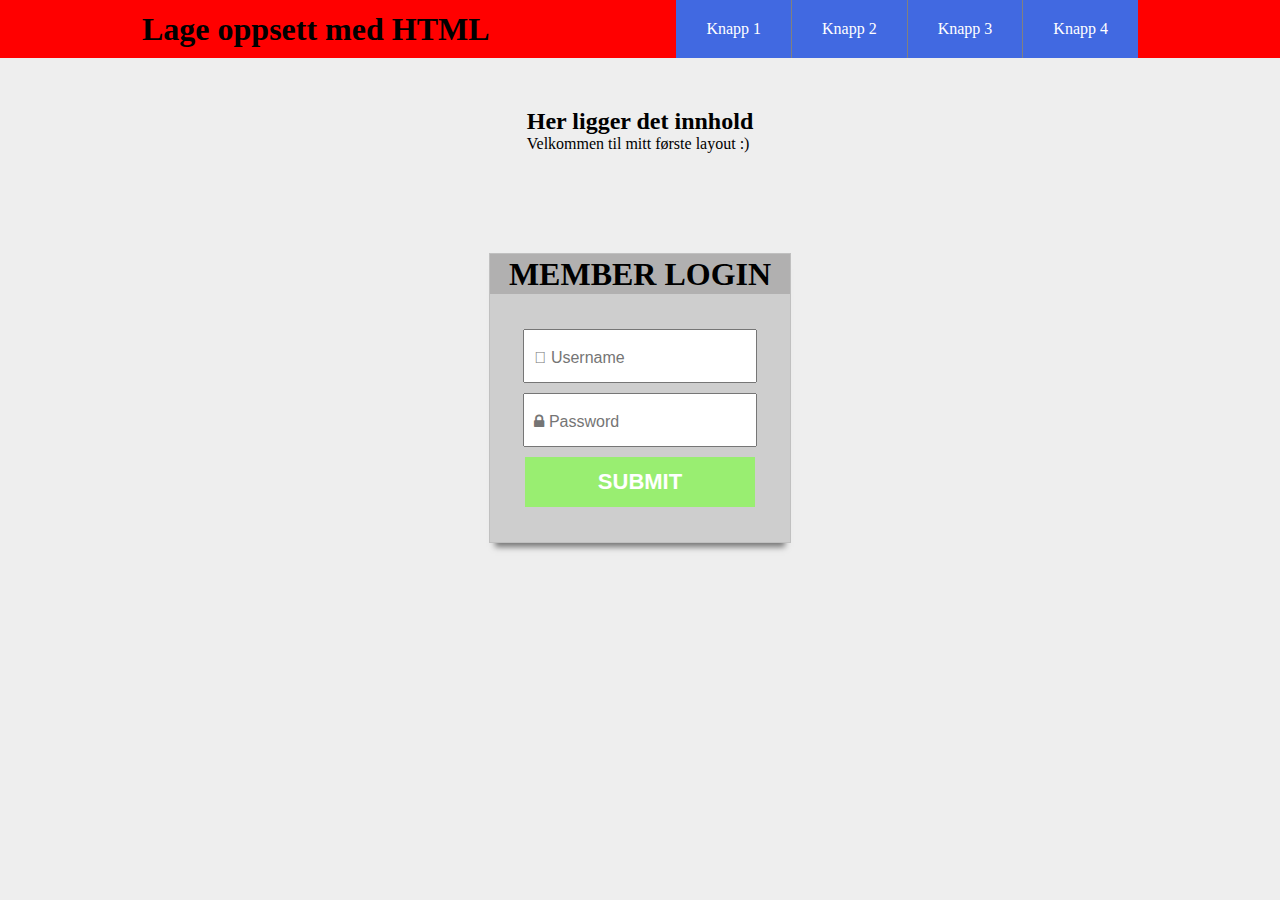
<file: html/index.html>
<!DOCTYPE html>
<html lang="en">

<head>
    <meta charset="UTF-8">
    <meta name="viewpoint" content="width=device-width, initial-scare=1.0">
    <link href="https://cdnjs.cloudflare.com/ajax/libs/font-awesome/4.7.0/css/font-awesome.min.css" rel="stylesheet"/>

    <title>Oppsett med HTML & CSS</title>

    <link rel="stylesheet" href="main.css"/>

</head>
<body>
    <header>
        <nav>
            <h1>Lage oppsett med HTML</h1>
               
            <ul class="meny">
                <li><a href="#">Knapp 1</a></li>
                <li><a href="#">Knapp 2</a></li>
                <li><a href="#">Knapp 3</a></li>
                <li><a href="#">Knapp 4</a></li>
            </ul>
        </nav>
    </header>

    <main>

        <section>
            <h2>Her ligger det innhold</h2>
            <p>Velkommen til mitt første layout :)</p>
        </section>

        <section>
           <div class="login">
               <div class="boxTop">
                   <h1>MEMBER LOGIN</h1>
               </div>
               <div class="boxBody">
                <form action="/action_page.php">
                    <input style="font-family:Arial, FontAwesome" type="text" id="fname" name="fname" placeholder=" &#xF007; Username">
                    <input style="font-family:Arial, FontAwesome" type="password" id="lname" name="lname" placeholder=" &#xF023; Password">
                    <input type="submit" value="SUBMIT" class="gogo">
                  </form>
               </div>
           </div>

        </section>

    </main>
</body>
</html>
</file>
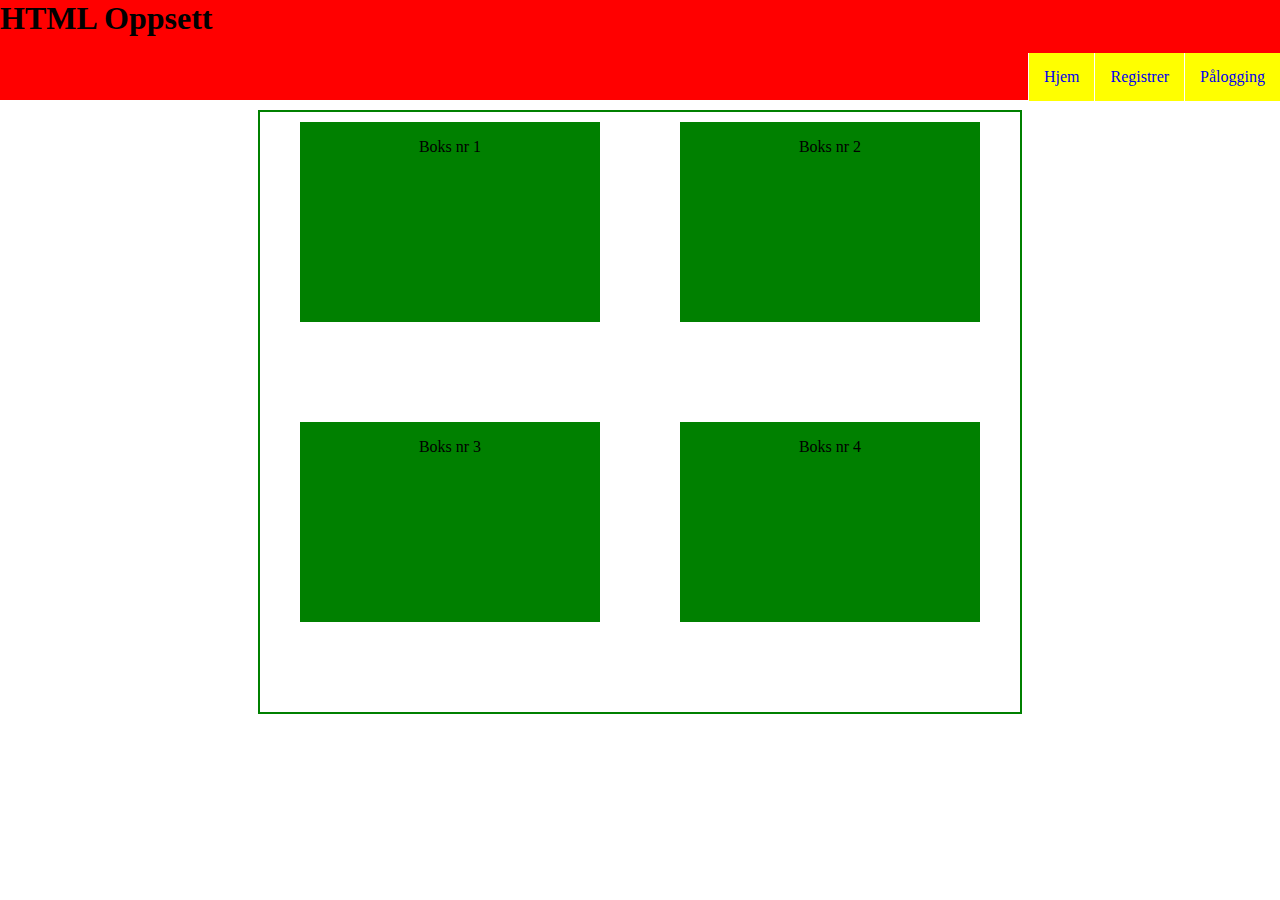
<file: html/side-by-side/index.html>
<!DOCTYPE html>
<html lang="en">

<head>
    <meta charset="UTF-8">
    <meta name="viewpoint" content="width=device-width, initial-scare=1.0">

    <title>Oppsett med HTML & CSS</title>

    <link rel="stylesheet" href="main.css"/>

</head>
<body>
    
    <header>
        <h1>HTML Oppsett</h1>
        <nav>
        <ul>
            <li><a href="#">Hjem</a></li>
            <li><a href="#">Registrer</a></li>
            <li><a href="#">Pålogging</a></li>
        </ul>
    </nav>
    </header>

    <main>

        <section>
            <p>Boks nr 1</p>
        </section>

        <section>
            <p>Boks nr 2</p>
        </section>

        <section>
            <p>Boks nr 3</p>
        </section>

        <section>
            <p>Boks nr 4</p>
        </section>
        
    </main>
</body>
</html>
</file>
<file: html/main.css>
* {

    margin: 0;
    padding: 0;

}

body {
    background-color: #EEE;
}

header { 
    background-color: red;
}

header nav {
    display: flex;
    justify-content: space-between;
    align-items: center;
    padding-left: 142px;
    padding-right: 142px;
}

@media only screen and (max-width: 700px) {
    header nav {
      flex-direction:column;
  }


}

header nav .meny {
    list-style-type: none;
    display: flex;
    justify-content: flex-end;
}

header nav .meny li:not(:last-child) {
    border-right: 1px solid gray;
}



header nav .meny li a {
    display: block;
    padding: 20px 30px;
    text-decoration: none;
    color: #FFF;
    background-color: royalblue;
    cursor: pointer;
}

header nav .meny li:hover a {
    background-color: #F7A800;
}




main {
    height: 700px;

    display: flex;
    align-items: center;

    flex-direction: column;
    justify-content: flex-start;
}

section {
    margin: 50px;
}

.login{
    border: 1px solid silver;
    background-color: rgb(206, 206, 206);
   
    width: 300px;

   
    box-shadow: 0 10px 6px -6px #777;
}


.boxTop{
    text-align: center;
    height: 40px;
    background-color: rgb(177, 176, 176);
    display: flex;
    align-items: center;
    justify-content: center;
}



.boxBody {
    padding: 30px;


}

.boxBody form {
    display: flex;
    flex-direction: column;
    align-items: center;
}

input{
    width: 220px;
    height: 40px;
    margin: 5px;
    padding: 5px;
    font-size: 22px;
    box-sizing: content-box;
}

input[type=submit] {
    background-color: rgb(153, 238, 113);
    color: white;
    font-weight: bold;
    border: none;
}

input[type=submit]:hover {
    cursor: pointer;
}

::-webkit-input-placeholder { /* Chrome/Opera/Safari */
    font-size: 16px;
  }
</file>
<file: html/side-by-side/main.css>
body, h1 {
    margin: 0;
}


header {
    width: 100%;
    height: 100px;
    background-color: red;
    
}


nav {
    float: right;
}

nav ul {
    list-style-type: none;
}

nav li {
    float: left;
    border-left: 1px solid white;
}

nav a{
    display: block;
    padding: 15px 15px;
    background-color: yellow;
    text-decoration: none;
}

nav a:hover{
    background-color: red;
}

main {
    border: 2px solid green;
    height: 600px;
    width: 760px;
    margin: auto;
    margin-top: 10px;

    display: flex;
    flex-wrap: wrap;
}

section {
    height: 200px;
    width: 300px;
    background-color: green;

    margin: auto;
    margin-top: 10px;

    text-align: center;


}
</file>
